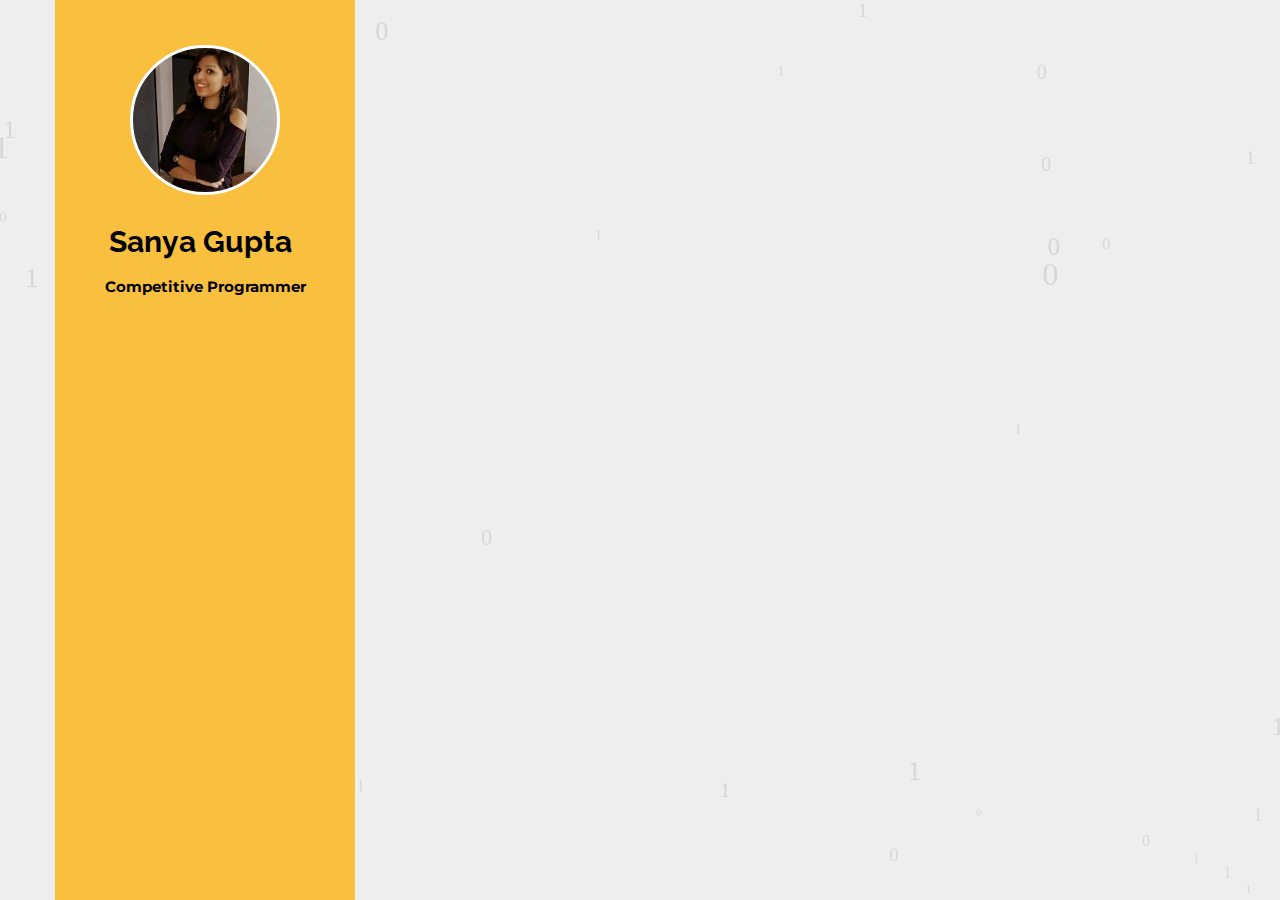
<file: competitiveProgramming.html>
<!DOCTYPE HTML>
<html>
   <head>
      <meta charset="utf-8">
      <meta http-equiv="X-UA-Compatible" content="IE=edge">
      <title>Sanya Gupta - Competitive Programming</title>
      <meta name="viewport" content="width=device-width, initial-scale=1">
      <meta name="description" content="Portfolio webpage of Sanya Gupta" />
      <meta name="keywords" content="portfolio,website,personal website,github,projects,computer science and engineering" />
      <meta name="author" content="Sanya Gupta" />
      <!--Social Media icons--> 
      <link rel="stylesheet" href="https://cdnjs.cloudflare.com/ajax/libs/font-awesome/4.7.0/css/font-awesome.min.css">
      <!-- Place favicon.ico and apple-touch-icon.png in the root directory -->
      <link rel="icon" type="image/png" href="logo.png">
      <link href="https://fonts.googleapis.com/css?family=Quicksand:300,400,500,700" rel="stylesheet">
      <link href="https://fonts.googleapis.com/css?family=Playfair+Display:400,400i,700" rel="stylesheet">
      <link href="https://fonts.googleapis.com/css?family=Montserrat|Open+Sans|Raleway&display=swap" rel="stylesheet">
      <!-- Animate.css -->
      <link rel="stylesheet" href="css/animate.css">
      <!-- Bootstrap  -->
      <link rel="stylesheet" href="css/bootstrap.css">
      <!-- Flexslider  -->
      <link rel="stylesheet" href="css/flexslider.css">
      <!-- Flaticons  -->
      <link rel="stylesheet" href="fonts/flaticon/font/flaticon.css">
      <!-- Theme style  -->
      <link rel="stylesheet" href="css/style.css">
      <!-- Modernizr JS -->
      <script src="js/modernizr-2.6.2.min.js"></script>
       <!-----Google adsense code---->
       <script data-ad-client="ca-pub-4767382980457301" async src="https://pagead2.googlesyndication.com/pagead/js/adsbygoogle.js"></script>
   </head>
   <body>
       <canvas id="canvas"></canvas>
      <div id="colorlib-page">
         <div class="container-wrap">
            <a href="#" class="js-colorlib-nav-toggle colorlib-nav-toggle" data-toggle="collapse" data-target="#navbar" aria-expanded="false" aria-controls="navbar"><i></i></a> 
            <!----Side bar--->
            <aside id="colorlib-aside" role="complementary" class="border js-fullheight">
               <div class="text-center">
                  <div class="author-img" style="background-image: url(images/myprofile1.jpg);"></div>
                  <h1 id="colorlib-logo"><a href="https://sanya2701.github.io">Sanya Gupta</a></h1>
                  <p><strong>Competitive Programmer</strong></p>
               </div>
            </aside>
            <!----- main page--------->
            <div id="colorlib-main">
               <!------Skills---------------->
               <section class="colorlib-skills" data-section="skills">
                  <div class="colorlib-narrow-content">
                     <div class="row">
                        <div class="col-md-6 col-md-offset-3 col-md-pull-3 animate-box" data-animate-effect="fadeInLeft">
                           <!--	<span class="heading-meta">My Specialty</span> -->
                           <h2>Profile Links</h2>
                           <hr>
                        </div>
                     </div>
                     <div class="row">
                        <div class="col-md-6 animate-box" data-animate-effect="fadeInLeft">
                           <div class="progress-wrap">
                              <strong>
                                 <a href="https://www.codechef.com/users/sanya_2798">
                                    <p style="color:firebrick">Codechef</p>
                                 </a>
                              </strong>
                           </div>
                        </div>

                        <div class="col-md-6 animate-box" data-animate-effect="fadeInRight">
                           <div class="progress-wrap">
                              <strong>
                                 <a href="https://codeforces.com/profile/sanya_2798">
                                    <p style="color:deeppink">Codeforces</p>
                                 </a>
                              </strong>
                           </div>
                        </div>

                        <div class="col-md-6 animate-box" data-animate-effect="fadeInLeft">
                           <div class="progress-wrap">
                              <strong>
                                 <a href="https://auth.geeksforgeeks.org/user/sanya_2798/profile">
                                    <p style="color:darkgreen">Geekforgeeks</p>
                                 </a>
                              </strong>
                           </div>
                        </div>
<!--
                        <div class="col-md-6 animate-box" data-animate-effect="fadeInRight">
                           <div class="progress-wrap">
                              <strong>
                                 <a href="https://www.hackerearth.com/@somawatvinay">
                                    <p style="color:dimgrey">HackerEarth</p>
                                 </a>
                              </strong>
                           </div>
                        </div>
-->
                        <div class="col-md-6 animate-box" data-animate-effect="fadeInLeft">
                           <div class="progress-wrap">
                              <strong>
                                 <a href="https://www.hackerrank.com/Felicity2701">
                                    <p style="color:forestgreen">HackerRank</p>
                                 </a>
                              </strong>
                           </div>
                        </div>
                        <div class="col-md-6 animate-box" data-animate-effect="fadeInRight">
                           <div class="progress-wrap">
                              <strong>
                                 <a href="https://github.com/sanya2701">
                                    <p style="color:black">GitHub</p>
                                 </a>
                              </strong>
                           </div>
                        </div>
                     </div>
                  </div>
               </section>
               <section class="colorlib-skills" data-section="skills">
                  <div class="colorlib-narrow-content">
                     <div class="row">
                        <div class="col-md-6 col-md-offset-3 col-md-pull-3 animate-box" data-animate-effect="fadeInLeft">
                           <!--	<span class="heading-meta">My Specialty</span> -->
                           <h2>Social Links</h2>
                           <hr>
                        </div>
                     </div>
                     <div class="row">
                        <div class="col-md-6 animate-box" data-animate-effect="fadeInRight">
                           <div class="progress-wrap">
                              <strong>
                                 <a href="https://www.linkedin.com/in/sanya-gupta-b92165160/">
                                    <p style="color:dodgerblue">Linkedin</p>
                                 </a>
                              </strong>
                           </div>
                        </div>
                        <div class="col-md-6 animate-box" data-animate-effect="fadeInLeft">
                           <div class="progress-wrap">
                              <strong>
                                 <a href="https://www.quora.com/profile/Sanya-Gupta-127">
                                    <p style="color:darkred">Quora</p>
                                 </a>
                              </strong>
                           </div>
                        </div>
                        <!-- <div class="col-md-6 animate-box" data-animate-effect="fadeInRight">
                           <div class="progress-wrap">
                              <strong>
                                 <a href="https://medium.com/@vinaysomawat">
                                    <p style="color:aquamarine">Medium</p>
                                 </a>
                              </strong>
                           </div>
                        </div> -->
                        <div class="col-md-6 animate-box" data-animate-effect="fadeInLeft">
                           <div class="progress-wrap">
                              <strong>
                                 <a href="https://www.instagram.com/felicity2704/">
                                    <p style="color:darkorange">Instagram</p>
                                 </a>
                              </strong>
                           </div>
                        </div>
                        <!-- <div class="col-md-6 animate-box" data-animate-effect="fadeInRight">
                           <div class="progress-wrap">
                              <strong>
                                 <a href="https://twitter.com/Vinay_Somawat">
                                    <p style="color:dodgerblue">Twitter</p>
                                 </a>
                              </strong>
                           </div>
                        </div> -->
                     </div>
                  </div>
               </section>
            </div>
            <!-- end:colorlib-main -->
         </div>
         <!-- end:container-wrap -->
      </div>
      <!-- end:colorlib-page -->
      <!-- jQuery -->
      <script src="js/jquery.min.js"></script>
      <!-- jQuery Easing -->
      <script src="js/jquery.easing.1.3.js"></script>
      <!-- Bootstrap -->
      <script src="js/bootstrap.min.js"></script>
      <!-- Waypoints -->
      <script src="js/jquery.waypoints.min.js"></script>
      <!-- Flexslider -->
      <script src="js/jquery.flexslider-min.js"></script>
      <!-- Counters -->
      <script src="js/jquery.countTo.js"></script>
      <!-- MAIN JS -->
      <script src="js/main.js"></script>
       <!--canvas js--->
           <script src="js/canvas.js"></script>
   </body>
</html>
</file>
<file: fonts/flaticon/font/flaticon.css>
.flaticons-solid:before {
  font-family: "FlatIcons Solid";
  speak: none;
  font-style: normal;
  font-weight: normal;
  line-height: 1;
  -webkit-font-smoothing: antialiased; }
  
.flaticons-stroke:before {
  font-family: "FlatIcons Stroke";
  speak: none;
  font-style: normal;
  font-weight: normal;
  line-height: 1;
  -webkit-font-smoothing: antialiased; }

[class=^"flaticons-"].A1:before,
[class=^"flaticons-"].paperclip-2:before {
  content: "e000"; }

[class=^"flaticons-"].A2:before {
  content: "e001"; }

[class=^"flaticons-"].A3:before {
  content: "e002"; }

[class=^"flaticons-"].B1:before {
  content: "e003"; }

[class=^"flaticons-"].B2:before {
  content: "e004"; }

[class=^"flaticons-"].B3:before {
  content: "e005"; }

[class=^"flaticons-"].C1:before {
  content: "e006"; }

[class=^"flaticons-"].C2:before {
  content: "e007"; }

[class=^"flaticons-"].C3:before {
  content: "e008"; }
</file>
<file: css/style.css>
@font-face {
  font-family: 'icomoon';
  src: url("../fonts/icomoon/icomoon.eot?srf3rx");
  src: url("../fonts/icomoon/icomoon.eot?srf3rx#iefix") format("embedded-opentype"), url("../fonts/icomoon/icomoon.ttf?srf3rx") format("truetype"), url("../fonts/icomoon/icomoon.woff?srf3rx") format("woff"), url("../fonts/icomoon/icomoon.svg?srf3rx#icomoon") format("svg");
  font-weight: normal;
  font-style: normal; }

/* =======================================================
*
* 	Template Style 
*	Edit this section
*
* ======================================================= */
body {
  font-family: "Quicksand", Arial, sans-serif;
  font-weight: 400;
  font-size: 15px;
  line-height: 1.8;
  color: rgba(0, 0, 0, 0.7); }
  @media screen and (max-width: 992px) {
    body {
      font-size: 16px; } 
      h2{
          text-align: center;
      }
canvas {
  background: #EEE;
  position: fixed;
  top: 0;
  left: 0;
}}
canvas {
  background: #EEE;
  position: fixed;
  top: 0;
  left: 0;
}

a {
  color: #2c98f0;
  -webkit-transition: 0.5s;
  -o-transition: 0.5s;
  transition: 0.5s; }
  a:hover, a:active, a:focus {
    color: #2c98f0;
    outline: none;
    text-decoration: none !important; }

p {
  margin-bottom: 1.5em;
    color: black;
    font-family: 'Montserrat', sans-serif;
}
x{
    margin-bottom: 1.5em;
    background-color:darkkhaki;
    color: black;
    backface-visibility: visible;
}

h1, h4, h5, h6 {
  color: #000;
  font-family: "Playfair Display", Georgia, serif;
  font-weight: 400;
  margin: 0 0 30px 0; }

h2{
    color: #000;
  font-family: "Playfair Display", Georgia, serif;
  font-weight: 200;
  margin: 0 0 20px 0;
}
h3{
    color: #000;
  font-family: "Playfair Display", Georgia, serif;
  font-weight: 200;
  margin: 0 0 30px 0;
}

figure {
  margin-bottom: 2.5em;
  float: left;
  width: 100%; }
  figure figcaption {
    font-size: 16px;
    width: 80%;
    margin: 20px auto 0px auto;
    color: #b3b3b3;
    font-style: italic;
    font-family: "Quicksand", Arial, sans-serif; }
    @media screen and (max-width: 480px) {
      figure figcaption {
        width: 100%; } }

::-webkit-selection {
  color: #fff;
  background: #2c98f0; }

::-moz-selection {
  color: #fff;
  background: #2c98f0; }

::selection {
  color: #fff;
  background: #2c98f0; }

#colorlib-page {
  width: 100%;
  overflow: hidden;
  position: relative; }

#colorlib-aside {
  padding-top: 3em;
  padding-bottom: 1px;
  float:left;
  width: 300px;
  position: fixed;
  z-index: 1001;
    background-color: #f9bf3f;
  -webkit-transition: 0.5s;
  -o-transition: 0.5s;
  transition: 0.5s; }
  @media screen and (max-width: 768px) {
    #colorlib-aside {
      width: 300px;
      -moz-transform: translateX(-300px);
      -webkit-transform: translateX(-300px);
      -ms-transform: translateX(-300px);
      -o-transform: translateX(-300px);
      transform: translateX(-300px);
      padding-top: 4em;
	  background-color: #f9bf3f;
        height: auto;
      } }
  #colorlib-aside .author-img {
    width: 150px;
    height: 150px;
    margin: 0 auto;
    margin-bottom: 30px;
    -webkit-border-radius: 50%;
    -moz-border-radius: 50%;
    -ms-border-radius: 50%;
    border-radius: 50%;
    border: 3px solid white;}
#colorlib-aside h1{
    color: #000;
  font-family: 'Raleway', sans-serif;
}
  #colorlib-aside .position {
    display: block;
    margin-bottom: 2em;
    font-size: 12px;
    text-transform: uppercase; }
  #colorlib-aside #colorlib-logo {
    text-align: right;
    font-weight: 700;
    font-size: 30px;
    margin-bottom: .5em;
    display: block;
    width: 100%; }
    #colorlib-aside #colorlib-logo a {
      display: block;
      text-align: center;
      color: #000;
      padding-right: .3em;}
  #colorlib-aside #colorlib-main-menu {
    display: block;
    width: 100%; }
    #colorlib-aside #colorlib-main-menu .collapse {
      display: block !important; }
    #colorlib-aside #colorlib-main-menu ul {
      text-align: center;
      margin: 0;
      padding: 0; }
      @media screen and (max-width: 768px) {
        #colorlib-aside #colorlib-main-menu ul {
          margin: 0 0 2em 0; } }
      #colorlib-aside #colorlib-main-menu ul li {
        margin: 0 0 10px 0;
        padding: 0;
        list-style: none;
        font-size: 12px;
        font-weight: 500;
        text-transform: uppercase;
        letter-spacing: 1px; }
        #colorlib-aside #colorlib-main-menu ul li a {
          color: rgba(0, 0, 0, 0.7);
          text-decoration: none;
          position: relative;
          padding: 10px 0;
          font-family: "Quicksand", Arial, sans-serif;
          -webkit-transition: 0.3s;
          -o-transition: 0.3s;
          transition: 0.3s; }
          #colorlib-aside #colorlib-main-menu ul li a:after {
            content: "";
            position: absolute;
            height: 1px;
            bottom: 7px;
            left: 0;
            right: 0;
            background-color: #2c98f0;
            visibility: hidden;
            -webkit-transform: scaleX(0);
            -moz-transform: scaleX(0);
            -ms-transform: scaleX(0);
            -o-transform: scaleX(0);
            transform: scaleX(0);
            -webkit-transition: all 0.3s cubic-bezier(0.175, 0.885, 0.32, 1.275);
            -moz-transition: all 0.3s cubic-bezier(0.175, 0.885, 0.32, 1.275);
            -ms-transition: all 0.3s cubic-bezier(0.175, 0.885, 0.32, 1.275);
            -o-transition: all 0.3s cubic-bezier(0.175, 0.885, 0.32, 1.275);
            transition: all 0.3s cubic-bezier(0.175, 0.885, 0.32, 1.275); }
          #colorlib-aside #colorlib-main-menu ul li a:hover {
            text-decoration: none;
            color: black; }
            #colorlib-aside #colorlib-main-menu ul li a:hover:after {
              visibility: visible;
              -webkit-transform: scaleX(1);
              -moz-transform: scaleX(1);
              -ms-transform: scaleX(1);
              -o-transform: scaleX(1);
              transform: scaleX(1); }
        #colorlib-aside #colorlib-main-menu ul li.active a {
          color: #2c98f0; }
          #colorlib-aside #colorlib-main-menu ul li.active a:after {
            visibility: visible;
            -webkit-transform: scaleX(1);
            -moz-transform: scaleX(1);
            -ms-transform: scaleX(1);
            -o-transform: scaleX(1);
            transform: scaleX(1); }
  #colorlib-aside .colorlib-footer {
    font-size: 20px;
    text-align: center;
    font-weight: 400;
    color: rgba(0, 0, 0, 0.5);
    padding: 0 20px;
    width: 100%;}
    @media screen and (max-width: 768px) {
      #colorlib-aside .colorlib-footer {
        position: fixed;
        height: auto;} }
    #colorlib-aside .colorlib-footer span {
      display: block;}
    #colorlib-aside .colorlib-footer ul {
      padding: 0 20px;
      margin: 0 0 10px 0; }
      #colorlib-aside .colorlib-footer ul li {
        padding: 0 20px;
        margin: 0 0 10px 0;
        display: inline;
        list-style: none; }
#colorlib-aside .colorlib-footer h3 {
    font-family:inherit;
          padding: 4px; }
#colorlib-aside .colorlib-footer h3 a
{
    color: #FF722C;
    font-size: 18px;
}
#rcorners2 {
    border-radius: 15px;
  background: black;
  padding: 20px; 
  width: 50%;
  height: 40px; 
}
        #colorlib-aside .colorlib-footer ul li a {
          color: rgba(255, 255, 255, 0.3);
          padding: 4px; }
          #colorlib-aside .colorlib-footer ul li a:hover, #colorlib-aside .colorlib-footer ul li a:active, #colorlib-aside .colorlib-footer ul li a:focus {
            text-decoration: none;
            outline: none;
            color: black; }

.container-wrap {
  max-width: 1170px;
  margin: 0 auto; }

#colorlib-main {
  width: calc(100% - 300px);
  float: right;
  -webkit-transition: 0.5s;
  -o-transition: 0.5s;
  transition: 0.5s; }
  @media screen and (max-width: 768px) {
    #colorlib-main {
      width: 100%;
      padding: 0 1em; } }

#colorlib-hero {
  min-height: 500px;
  background: #fff url(../images/loader.gif) no-repeat center center;
  width: 100%;
  float: left;
  margin-bottom: 10em;
  clear: both; }
  #colorlib-hero .flexslider {
    border: none;
    z-index: 1;
    margin-bottom: 0; }
    #colorlib-hero .flexslider .slides {
      position: relative;
      overflow: visible; }
      #colorlib-hero .flexslider .slides li {
        background-repeat: no-repeat;
        background-size: cover;
        background-position: bottom center;
        min-height: 400px;
        position: relative; }
    #colorlib-hero .flexslider .flex-control-nav {
      bottom: 20px;
      z-index: 1000;
      left: 20px;
      float: left;
      width: auto; }
      @media screen and (max-width: 768px) {
        #colorlib-hero .flexslider .flex-control-nav {
          right: 20px;
          top: 100px; } }
      #colorlib-hero .flexslider .flex-control-nav li {
        display: block;
        margin-bottom: 10px; }
        #colorlib-hero .flexslider .flex-control-nav li a {
          background: rgba(0, 0, 0, 0.5);
          -webkit-box-shadow: none;
          box-shadow: none;
          width: 12px;
          height: 12px;
          cursor: pointer; }
          #colorlib-hero .flexslider .flex-control-nav li a.flex-active {
            cursor: pointer;
            background: transparent;
            border: 2px solid #2c98f0; }
    #colorlib-hero .flexslider .flex-direction-nav {
      display: none; }
    #colorlib-hero .flexslider .slider-text {
      display: table;
      opacity: 0;
      min-height: 500px;
      z-index: 9; }
      #colorlib-hero .flexslider .slider-text > .slider-text-inner {
        display: table-cell;
        vertical-align: middle;
        min-height: 700px;
        padding: 2.5em;
        position: relative; }
        @media screen and (max-width: 768px) {
          #colorlib-hero .flexslider .slider-text > .slider-text-inner {
            text-align: center; } }
        #colorlib-hero .flexslider .slider-text > .slider-text-inner h1, #colorlib-hero .flexslider .slider-text > .slider-text-inner h2 {
          margin: 0;
          padding: 0;
          color: black;
          font-family: "Playfair Display", Georgia, serif; }
        #colorlib-hero .flexslider .slider-text > .slider-text-inner h1 {
          margin-bottom: 20px;
          font-size: 60px;
          line-height: 1.3;
          font-weight: 700; }
          @media screen and (max-width: 768px) {
            #colorlib-hero .flexslider .slider-text > .slider-text-inner h1 {
              font-size: 28px; } }
        #colorlib-hero .flexslider .slider-text > .slider-text-inner h2 {
          font-size: 10px;
          line-height: 1.5;
          margin-bottom: 30px;
          font-weight: 300;
          font-family: "Quicksand", Arial, sans-serif; }
          #colorlib-hero .flexslider .slider-text > .slider-text-inner h2 a {
            color: rgba(44, 152, 240, 0.8);
            border-bottom: 1px solid rgba(44, 152, 240, 0.7); }
        #colorlib-hero .flexslider .slider-text > .slider-text-inner .heading-section {
          font-size: 50px; }
          @media screen and (max-width: 768px) {
            #colorlib-hero .flexslider .slider-text > .slider-text-inner .heading-section {
              font-size: 30px; } }
        #colorlib-hero .flexslider .slider-text > .slider-text-inner s
.colorlib-lead {
          font-size: 20px;
          color: #fff; }
        #colorlib-hero .flexslider .slider-text > .slider-text-inner p {
          margin-bottom: 0; }
        #colorlib-hero .flexslider .slider-text > .slider-text-inner .btn {
          font-size: 12px;
          text-transform: uppercase;
          letter-spacing: 2px;
          color: #000;
          padding: 10px 15px !important;
          border: none;
          font-weight: 400; }
          #colorlib-hero .flexslider .slider-text > .slider-text-inner .btn.btn-learn {
            color: #000;
            border: 1px solid #000;
            background: transparent !important; }
            #colorlib-hero .flexslider .slider-text > .slider-text-inner .btn.btn-learn:hover {
              background: transparent !important;
              border: 1px solid #000 !important; }
          @media screen and (max-width: 768px) {
            #colorlib-hero .flexslider .slider-text > .slider-text-inner .btn {
              width: 100%; } }

body.offcanvas {
  overflow-x: hidden; }
  body.offcanvas #colorlib-aside {
    -moz-transform: translateX(0);
    -webkit-transform: translateX(0);
    -ms-transform: translateX(0);
    -o-transform: translateX(0);
    transform: translateX(0);
    width: 300px;
    background-color: #f9bf3f;
    z-index: 999;
    position: fixed; }
  body.offcanvas #colorlib-main, body.offcanvas .colorlib-nav-toggle {
    top: 0;
    -moz-transform: translateX(300px);
    -webkit-transform: translateX(300px);
    -ms-transform: translateX(300px);
    -o-transform: translateX(300px);
    transform: translateX(300px); }

.colorlib-narrow-content {
  padding: 0 4.5em; }
  @media screen and (max-width: 878px) {
    .colorlib-narrow-content {
        width: 100%;
      padding: 0 1em; } }

.no-gutters {
  margin: 0;
  padding: 0; }

.colorlib-experience,
.colorlib-skills,
.colorlib-education,
.colorlib-blog,
.colorlib-work,
.colorlib-about,
.colorlib-installation,
.colorlib-services,
.colorlib-footer,
.colorlib-contact{
  padding-top: 5em;
  padding-bottom: 0em;
  clear: both;
  width: 100%;
  display: block; }
  @media screen and (max-width: 768px) {
    .colorlib-experience,
    .colorlib-skills,
    .colorlib-education,
    .colorlib-blog,
    .colorlib-work,
    .colorlib-about,
    .colorlib-installation,
    .colorlib-services,
      .colorlib-contact{
      padding-top: 2em;
      padding-bottom: 0em; } }


#colorlib-footer2 {
    background: black;
    width: 100%;
    padding-bottom: 3em;
    padding-top: 2em;
    padding-right: 2em;
    
}
#colorlib-footer2 .h2{
    color: red;
    text-align: center;
}

.author-img {
  background-size: cover;
  background-position: center center;
  background-repeat: no-repeat;
  position: relative; }

.colorlib-heading {
  font-size: 18px;
  margin-bottom: 2em;
  font-weight: 700;
  text-transform: uppercase;
  letter-spacing: 5px;
  line-height: 1.8;
  position: relative; }
  .colorlib-heading span {
    display: block; }
  @media screen and (max-width: 768px) {
    .colorlib-heading {
      margin-bottom: 2em; } }

.heading-meta {
  margin-bottom: 15px;
  display: block;
  font-size: 10px;
  text-transform: uppercase;
  color: #999999;
  font-weight: 500;
  letter-spacing: 5px; }

.about-img {
  width: 100%;
  height: 600px;
  margin-bottom: 10px;
margin-left: 10px;}

.about-desc h3 {
  font-size: 18px;
  text-transform: uppercase;
  letter-spacing: 5px;
  font-weight: 500; }

.about-desc h1 {
  font-size: 38px;
  font-weight: 400;
font-family: "Montserrat", Georgia, serif;}

.hire {
  padding: 2em;
  background: #f9bf3f; }
  .hire h2 {
    line-height: 1.5; }
  .hire .btn-hire {
    color: #000;
    text-transform: uppercase;
    letter-spacing: 1px;
    bordeR: 1px solid #000;
    padding: 2px 10px; }

.fancy-collapse-panel .panel-default > .panel-heading {
  padding: 0; }

<!-----projectcss------------>
#projects {
  padding: 50px 15px;
  border-bottom: 1px solid #dcd9d9;
  text-align: center
}

#projects h2 {
  color: #374054;
  margin-bottom: 50px
}

.project {
  position: relative;
  max-width: 900px;
  margin: 0 auto 30px auto;
  overflow: hidden;
  background: #fff;
  border-radius: 4px
}

.project-image {
  float: left
}

.project-info {
  position: absolute;
  top: 50%;
  transform: translateY(-50%);
  margin-left: 300px;
  padding: 15px
}

.project-info h3 {
  font-size: 1.5em;
  font-weight: 300;
  color: #374054;
  margin: 0 0 15px 0
}

.project-info p {
  color: #74808a;
  margin: 0 0 15px 0;
  font-size: 0.9em
}

.no-image .project-info {
  position: relative;
  margin: 0;
  padding: 30px 15px;
  transform: none
}

#more-projects {
  display: none
}


.panel-heading a {
  padding: 20px 25px;
  display: block;
  width: 100%;
  font-weight: 500;
  font-size: 14px;
  letter-spacing: 1px;
  text-transform: uppercase;
  font-family: "Quicksand", Arial, sans-serif;
  background-color: #2c98f0;
  color: #fff;
  position: relative;
  -webkit-box-shadow: none !important;
  -moz-box-shadow: none !important;
  -ms-box-shadow: none !important;
  -o-box-shadow: none !important;
  box-shadow: none !important; }

.panel {
  -webkit-box-shadow: none !important;
  -moz-box-shadow: none !important;
  -ms-box-shadow: none !important;
  -o-box-shadow: none !important;
  box-shadow: none !important;
  border: none; }

.panel-heading a:after {
  font-family: "icomoon";
  content: "\e115";
  position: absolute;
  right: 20px;
  font-size: 14px;
  font-weight: 400;
  top: 50%;
  line-height: 1;
  margin-top: -7px; }

.panel-heading a.collapsed:after {
  content: "\e114"; }

.panel-heading a.collapsed {
  background: #f2f3f7;
  border: 1px solid #e6e6e6 !important;
  color: #333333; }

.panel-body {
  padding: 1.5em;
  margin-top: 5px;
  border: 1px solid #e6e6e6 !important; }

.timeline-centered {
  position: relative;
  margin-bottom: 30px; }

.timeline-centered:before, .timeline-centered:after {
  content: " ";
  display: table; }

.timeline-centered:after {
  clear: both; }

.timeline-centered:before, .timeline-centered:after {
  content: " ";
  display: table; }

.timeline-centered:after {
  clear: both; }

.timeline-centered:before {
  content: '';
  position: absolute;
  display: block;
  width: 4px;
  background: #f9bf3f;
  top: 20px;
  bottom: 20px;
  margin-left: 29px; }

.timeline-centered .timeline-entry {
  position: relative;
  margin-top: 5px;
  margin-left: 30px;
  margin-bottom: 10px;
  clear: both; }

.timeline-centered .timeline-entry .timeline-entry-inner {
  position: relative;
  margin-left: -20px; }

.timeline-centered .timeline-entry .timeline-entry-inner .timeline-icon {
  display: block;
  width: 40px;
  height: 40px;
  background: #2c98f0;
  -webkit-border-radius: 50%;
  -moz-border-radius: 50%;
  -ms-border-radius: 50%;
  border-radius: 50%;
  text-align: center;
  -moz-box-shadow: 0 0 0 5px #f2f3f7;
  -webkit-box-shadow: 0 0 0 5px #f2f3f7;
  box-shadow: 0 0 0 5px #f2f3f7;
  line-height: 40px;
  float: left; }
  .timeline-centered .timeline-entry .timeline-entry-inner .timeline-icon i {
    color: #fff; }
  .timeline-centered .timeline-entry .timeline-entry-inner .timeline-icon.color-2 {
    background: #ec5453; }
  .timeline-centered .timeline-entry .timeline-entry-inner .timeline-icon.color-3 {
    background: #f9bf3f; }
  .timeline-centered .timeline-entry .timeline-entry-inner .timeline-icon.color-4 {
    background: #a84cb8; }
  .timeline-centered .timeline-entry .timeline-entry-inner .timeline-icon.color-5 {
    background: #2fa499; }
  .timeline-centered .timeline-entry .timeline-entry-inner .timeline-icon.color-none {
    background: #fff;
    width: 20px;
    height: 20px;
    margin-left: 10px; }

.timeline-centered .timeline-entry .timeline-entry-inner .timeline-label {
  position: relative;
  background: #f9bf3f;
  padding: 1.5em;
  margin-left: 60px;
  -webkit-background-clip: padding-box;
  -moz-background-clip: padding;
  background-clip: padding-box; }

.timeline-centered .timeline-entry .timeline-entry-inner .timeline-label:after {
  content: '';
  display: block;
  position: absolute;
  width: 0;
  height: 0;
  border-style: solid;
  border-width: 9px 9px 9px 0;
  border-color: transparent #f2f3f7 transparent transparent;
  left: 0;
  top: 10px;
  margin-left: -9px; }

.timeline-centered .timeline-entry .timeline-entry-inner .timeline-label p + p {
  margin-top: 15px; }

.timeline-centered .timeline-entry .timeline-entry-inner .timeline-label h2 {
  font-size: 20px;
  font-family: "Quicksand", Arial, sans-serif;
  font-weight: 500; }

.timeline-centered .timeline-entry .timeline-entry-inner .timeline-label h2 a {
  color: #000; }

.timeline-centered .timeline-entry .timeline-entry-inner .timeline-label h2 span {
  -webkit-opacity: .4;
  -moz-opacity: .4;
  opacity: .4;
  -ms-filter: alpha(opacity=40);
  filter: alpha(opacity=40);
  font-size: 16px; }

.services {
  margin-bottom: 30px;
  padding: 1.5em;
  -webkit-box-shadow: 0px 0px 56px -8px rgba(0, 0, 0, 0.17);
  -moz-box-shadow: 0px 0px 56px -8px rgba(0, 0, 0, 0.17);
  -ms-box-shadow: 0px 0px 56px -8px rgba(0, 0, 0, 0.17);
  -o-box-shadow: 0px 0px 56px -8px rgba(0, 0, 0, 0.17);
  box-shadow: 0px 0px 56px -8px rgba(0, 0, 0, 0.17);
  border-bottom: 2px solid #2c98f0; }
  .services .icon2 {
    display: block;
    margin-bottom: 20px; }
    .services .icon2 i {
      font-size: 30px;
      color: #2c98f0; }
  .services h3 {
    font-family: "Quicksand", Arial, sans-serif;
    font-size: 16px;
    font-weight: 500; }
  .services.color-2 {
    border-bottom: 2px solid #ec5453; }
    .services.color-2 .icon2 i {
      color: #ec5453; }
  .services.color-3 {
    border-bottom: 2px solid #f9bf3f; }
    .services.color-3 .icon2 i {
      color: #f9bf3f; }
  .services.color-4 {
    border-bottom: 2px solid #a84cb8; }
    .services.color-4 .icon2 i {
      color: #a84cb8; }
  .services.color-5  {
    border-bottom: 2px solid #2fa499; }

  .services.color-5 .icon2 i {
    color: #2fa499; }
  .services.color-6 {
    border-bottom: 2px solid #4054b2; }
.services.color-6 .icon2 i {
    color: #4054b2; }

.services {
  margin-bottom: 80px;
  position: relative;
  z-index: 0; }
  @media screen and (max-width: 768px) {
    .services {
      margin-bottom: 4em; } }
  .services .icon {
    position: absolute;
    top: -20px;
    left: 0;
    right: 0;
    width: 100px;
    height: 50px;
    display: table;
    margin: 0 auto;
    background: #2c98f0; }
    .services .icon:before, .services .icon:after {
      position: absolute;
      left: 0;
      right: 0;
      content: ''; }
    .services .icon:before {
      top: -30px;
      width: 0;
      height: 0;
      border-style: solid;
      border-width: 0 50px 30px 50px;
      border-color: transparent transparent #2c98f0 transparent; }
    .services .icon:after {
      bottom: -30px;
      width: 0;
      height: 0;
      border-style: solid;
      border-width: 30px 50px 0 50px;
      border-color: #2c98f0 transparent transparent transparent; }
    .services .icon i {
      font-size: 30px;
      color: #fff;
      z-index: 1;
      display: table-cell;
      vertical-align: middle; }
  .services .desc {
    margin-top: 60px; }
    .services .desc h3 {
      font-size: 16px;
      font-weight: 700;
      text-transform: uppercase; }
  .services.color-2 .icon {
    background: #ec5453; }
    .services.color-2 .icon:before {
      border-color: transparent transparent #ec5453 transparent; }
    .services.color-2 .icon:after {
      border-color: #ec5453 transparent transparent transparent; }
  .services.color-3 .icon {
    background: #f9bf3f; }
    .services.color-3 .icon:before {
      border-color: transparent transparent #f9bf3f transparent; }
    .services.color-3 .icon:after {
      border-color: #f9bf3f transparent transparent transparent; }
  .services.color-4 .icon {
    background: #a84cb8; }
    .services.color-4 .icon:before {
      border-color: transparent transparent #a84cb8 transparent; }
    .services.color-4 .icon:after {
      border-color: #a84cb8 transparent transparent transparent; }
  .services.color-5 .icon {
    background: #2fa499; }
    .services.color-5 .icon:before {
      border-color: transparent transparent #2fa499 transparent; }
    .services.color-5 .icon:after {
      border-color: #2fa499 transparent transparent transparent; }
  .services.color-6 .icon {
    background: #4054b2; }
    .services.color-6 .icon:before {
      border-color: transparent transparent #4054b2 transparent; }
    .services.color-6 .icon:after {
      border-color: #4054b2 transparent transparent transparent; }

.progress-wrap h3 {
  font-size: 16px;
  font-family: "Quicksand", Arial, sans-serif;
  margin-bottom: 10px; }

.progress {
  height: 6px;
  -webkit-box-shadow: none;
  box-shadow: none;
  background: #f2f3f7;
  overflow: visible; }

.progress-bar {
  background: #2c98f0;
  -webkit-box-shadow: none;
  box-shadow: none;
  font-size: 12px;
  line-height: 1.2;
  color: #000;
  font-weight: 600;
  text-align: right;
  position: relative;
  overflow: visible;
  -webkit-border-radius: 8px;
  -moz-border-radius: 8px;
  -ms-border-radius: 8px;
  border-radius: 8px; }
  .progress-bar:after {
    position: absolute;
    top: -2px;
    right: 0;
    width: 10px;
    height: 10px;
    content: '';
    background: #2c98f0;
    -webkit-border-radius: 50%;
    -moz-border-radius: 50%;
    -ms-border-radius: 50%;
    border-radius: 50%; }
  .progress-bar span {
    position: absolute;
    top: -22px;
    right: -32px; }
  .progress-bar.color-1 {
    background: #2c98f0; }
    .progress-bar.color-1:after {
      background: #2c98f0; }
    .progress-bar.color-1 span {
      color: #2c98f0; }
  .progress-bar.color-2 {
    background: #ec5453; }
    .progress-bar.color-2:after {
      background: #ec5453; }
    .progress-bar.color-2 span {
      color: #ec5453;
padding-top: 2px;}


  .progress-bar.color-3 {
    background: #f9bf3f; }
    .progress-bar.color-3:after {
      background: #f9bf3f; }
    .progress-bar.color-3 span {
      color: #f9bf3f; }
  .progress-bar.color-4 {
    background: #a84cb8; }
    .progress-bar.color-4:after {
      background: #a84cb8; }
    .progress-bar.color-4 span {
      color: #a84cb8; }
  .progress-bar.color-5 {
    background: #2fa499; }
    .progress-bar.color-5:after {
      background: #2fa499; }
    .progress-bar.color-5 span {
      color: #2fa499; }
  .progress-bar.color-6 {
    background: #4054b2; }
    .progress-bar.color-6:after {
      background: #4054b2; }
    .progress-bar.color-6 span {
      color: #4054b2; }
.progress-bar.color-7 {
    background: #ec5453; }
    .progress-bar.color-7:after {
      background: #ec5453; }
    .progress-bar.color-7 span {
      color: #ec5453; }
  .progress-bar.color-8 {
    background: #f9bf3f; }
    .progress-bar.color-8:after {
      background: #f9bf3f; }
    .progress-bar.color-8 span {
      color: #f9bf3f; }
  .progress-bar.color-9 {
    background: #a84cb8; }
    .progress-bar.color-9:after {
      background: #a84cb8; }
    .progress-bar.color-9 span {
      color: #a84cb8; }
.progress-wrap h3{
	padding-bottom: 14px;
}
.colorlib-feature {
  text-align: left;
  width: 100%;
  float: left;
  margin-bottom: 20px;
  position: relative; }
  .colorlib-feature .colorlib-icon {
    position: absolute;
    top: 0;
    left: 0;
    width: 50px;
    height: 50px;
    display:table;
    text-align: center;
    background: #f2f3f7;
    -webkit-border-radius: 2px;
    -moz-border-radius: 2px;
    -ms-border-radius: 2px;
    border-radius: 2px; }
    .colorlib-feature .colorlib-icon i {
      display: table-cell;
      vertical-align: middle;
      color: #2c98f0;
      font-size: 20px;
      height: 50px; }
      @media screen and (max-width: 1200px) {
        .colorlib-feature .colorlib-icon i {
          font-size: 20px; } }
  .colorlib-feature .colorlib-text {
    padding-left: 60px;
    width: 100%; }
    .colorlib-feature .colorlib-text h2, .colorlib-feature .colorlib-text h3 {
      margin: 0;
      padding: 0; }
    .colorlib-feature .colorlib-text h3 {
      font-weight: 500;
      margin-bottom: 20px;
      color: rgba(0, 0, 0, 0.7);
      font-size: 14px;
      letter-spacing: 3px;
      text-transform: uppercase; }
  .colorlib-feature.colorlib-feature-sm .colorlib-text {
    margin-top: 10px; }
  .colorlib-feature.colorlib-feature-sm .colorlib-icon i {
    color: #2c98f0;
    font-size: 20px; }
    @media screen and (max-width: 1200px) {
      .colorlib-feature.colorlib-feature-sm .colorlib-icon i {
        font-size: 28px; } }

.blog-entry {
  width: 100%;
  float: left;
  background: #fff;
  margin-bottom: 2em; }
  @media screen and (max-width: 768px) {
    .blog-entry {
      margin-bottom: 3em; } }
  .blog-entry .blog-img {
    width: 100%;
    float: left;
    overflow: hidden;
    position: relative;
    z-index: 1;
    margin-bottom: 25px; }
    .blog-entry .blog-img img {
      position: relative;
      max-width: 100%;
      -webkit-transform: scale(1);
      -moz-transform: scale(1);
      -ms-transform: scale(1);
      -o-transform: scale(1);
      transform: scale(1);
      -webkit-transition: 0.3s;
      -o-transition: 0.3s;
      transition: 0.3s; }
  .blog-entry .desc h3 {
    font-size: 16px;
    margin-bottom: 25px;
    line-height: auto;
    font-weight: 500;
    letter-spacing: 0.5px;
    font-family: "Quicksand", Arial, sans-serif; }
    .blog-entry .desc h3 a {
      color: #000;
      text-decoration: none; }
  .blog-entry .desc span {
    display: block;
    margin-bottom: 20px;
    font-size: 12px;
    color: rgba(0, 0, 0, 0.4) !important;
    text-transform: uppercase;
    letter-spacing: 1px;
    font-weight: 400; }
    .blog-entry .desc span small i {
      color: #999999; }
  .blog-entry .desc .lead {
    font-size: 12px;
    text-transform: uppercase;
    letter-spacing: 2px;
    color: #000; }
  .blog-entry:hover .blog-img img {
    -webkit-transform: scale(1.1);
    -moz-transform: scale(1.1);
    -ms-transform: scale(1.1);
    -o-transform: scale(1.1);
    transform: scale(1.1); }

.work-menu span {
  margin-left: 10px; }
  .work-menu span:first-child {
    margin-left: 0; }
  .work-menu span a {
    color: #000; }
    .work-menu span a.active {
      color: #2c98f0; }

.project {
  background-size: cover;
  background-position: center center;
  background-repeat: no-repeat;
  position: relative;
  height: 300px;
  width: 100%;
  display: block;
  margin-bottom: 30px; }
  .project .desc {
    position: absolute;
    top: 0;
    bottom: 0;
    left: 0;
    right: 0;
    background: #2c98f0;
    opacity: 0;
    -webkit-transition: 0.3s;
    -o-transition: 0.3s;
    transition: 0.3s; }
    .project .desc .con {
      padding: 20px;
      display: block;
      position: relative;
      height: 300px; }
      .project .desc .con .icon {
        position: absolute;
        bottom: 20px;
        left: 20px;
        right: 20px; }
        .project .desc .con .icon span {
          display: inline;
          padding-right: 5px; }
          .project .desc .con .icon span a {
            color: #333333;
            padding: 5px;
            background: rgba(255, 255, 255, 0.5);
            -webkit-border-radius: 4px;
            -moz-border-radius: 4px;
            -ms-border-radius: 4px;
            border-radius: 4px; }
        .project .desc .con .icon i {
          font-size: 16px;
          color: #333333; }
    .project .desc h3 {
      font-family: "Quicksand", Arial, sans-serif;
      font-size: 16px;
      font-weight: 500;
      text-transform: uppercase;
      letter-spacing: 1px;
      -webkit-transition: -webkit-transform 0.3s, opacity 0.3s;
      -webkit-transition: opacity 0.3s, -webkit-transform 0.3s;
      transition: opacity 0.3s, -webkit-transform 0.3s;
      -o-transition: transform 0.3s, opacity 0.3s;
      transition: transform 0.3s, opacity 0.3s;
      transition: transform 0.3s, opacity 0.3s, -webkit-transform 0.3s;
      -webkit-transform: translate3d(0, -15px, 0);
      transform: translate3d(0, -15px, 0);
      margin-bottom: 15px; }
      .project .desc h3 a {
        color: #fff; }
    .project .desc span {
      display: block;
      color: rgba(255, 255, 255, 0.7);
      font-size: 13px;
      -webkit-transition: -webkit-transform 0.3s, opacity 0.3s;
      -webkit-transition: opacity 0.3s, -webkit-transform 0.3s;
      transition: opacity 0.3s, -webkit-transform 0.3s;
      -o-transition: transform 0.3s, opacity 0.3s;
      transition: transform 0.3s, opacity 0.3s;
      transition: transform 0.3s, opacity 0.3s, -webkit-transform 0.3s;
      -webkit-transform: translate3d(0, 15px, 0);
      transform: translate3d(0, 15px, 0); }
      .project .desc span a {
        color: #000; }
    @media screen and (max-width: 768px) {
      .project .desc {
        opacity: 1;
        background: rgba(0, 0, 0, 0.4); }
        .project .desc h3 {
          font-style: 28px;
          -webkit-transform: translate3d(0, 0, 0);
          transform: translate3d(0, 0, 0);
          color: #000; }
        .project .desc span {
          -webkit-transform: translate3d(0, 0, 0);
          transform: translate3d(0, 0, 0); } }
  .project:hover .desc {
    opacity: 1; }
    .project:hover .desc h3 {
      -webkit-transform: translate3d(0, 0, 0);
      transform: translate3d(0, 0, 0); }
    .project:hover .desc span {
      -webkit-transform: translate3d(0, 0, 0);
      transform: translate3d(0, 0, 0); }

.btn-load-more {
  width: 100%; }

#colorlib-counter {
  position: relative;
  clear: both;
  margin-bottom: 5em; }

.colorlib-counters {
  padding: 3em 0;
  background-size: cover;
  background-attachment: fixed;
  background-position: center;
align-items: stretch;}
  .colorlib-counters .overlay {
    z-index: 0;
    position: absolute;
    bottom: 0;
    top: 0;
    left: 0;
    right: 0;
    background: rgba(0, 0, 0, 0.4); }
  .colorlib-counters .icon {
    width: 100px;
    height: 100px;
    display: table;
    margin: 0 auto;
    margin-bottom: 20px; }
    .colorlib-counters .icon i {
      display: table-cell;
      vertical-align: middle;
      width: 100px;
      height: 100px;
      font-size: 50px;
      color: #2c98f0;
      background: #fff;
      -webkit-border-radius: 50%;
      -moz-border-radius: 50%;
      -ms-border-radius: 50%;
      border-radius: 50%; }
  .colorlib-counters .counter-wrap {
    border: 1px solid red !important; }
  .colorlib-counters .colorlib-counter {
    font-size: 40px;
    display: block;
    color: white;
    font-family: "Quicksand", Arial, sans-serif;
    width: 100%;
    font-weight: 700;
    margin-bottom: .3em; }
  .colorlib-counters .colorlib-counter-label {
    color: rgba(255, 255, 255, 0.7);
    text-transform: uppercase;
    font-size: 14px;
    letter-spacing: 5px;
    margin-bottom: 2em;
    display: block; }

.colorlib-social {
  padding: 0;
  margin: 0;
  text-align: center; }
  .colorlib-social li {
    padding: 0;
    margin: 0;
    list-style: none;
    display: -moz-inline-stack;
    display: inline-block;
    zoom: 1;
    *display: inline; }
    .colorlib-social li a {
      font-size: 22px;
      color: #000;
      padding: 10px;
      display: -moz-inline-stack;
      display: inline-block;
      zoom: 1;
      *display: inline;
      -webkit-border-radius: 7px;
      -moz-border-radius: 7px;
      -ms-border-radius: 7px;
      border-radius: 7px; }
      @media screen and (max-width: 768px) {
        .colorlib-social li a {
          padding: 10px 8px; } }
      .colorlib-social li a:hover {
        color: #2c98f0; }
      .colorlib-social li a:hover, .colorlib-social li a:active, .colorlib-social li a:focus {
        outline: none;
        text-decoration: none;
        color: #2c98f0; }


#map {
  width: 100%;
  height: 700px; }
  @media screen and (max-width: 768px) {
    #map {
      height: 200px; } }

.colorlib-bg-color {
  background: #fafafa;
  position: relative; }

.pagination {
  padding: 0; }
  .pagination li {
    margin: 2px; }
    .pagination li a {
      color: #000;
      background: transparent;
      color: #000;
      margin: 2px;
      -webkit-border-radius: 0;
      -moz-border-radius: 0;
      -ms-border-radius: 0;
      border-radius: 0; }
      .pagination li a:first-child {
        -webkit-border-radius: 2px;
        -moz-border-radius: 2px;
        -ms-border-radius: 2px;
        border-radius: 2px; }
      .pagination li a:hover, .pagination li a:focus {
        background: #2c98f0;
        color: #fff;
        border: 1px solid #2c98f0; }
      @media screen and (max-width: 768px) {
        .pagination li a {
          padding: 7px 15px; } }
    .pagination li.active a {
      background: #2c98f0;
      border: 1px solid #2c98f0 !important; }
      .pagination li.active a:hover, .pagination li.active a:focus {
        background: #2c98f0;
        color: #fff;
        border: 1px solid #2c98f0 !important; }

.btn {
  margin-right: 4px;
  margin-bottom: 4px;
  font-family: "Quicksand", Arial, sans-serif;
  font-size: 12px;
  font-weight: 400;
  text-transform: uppercase;
  letter-spacing: 1px;
  -webkit-border-radius: 2px;
  -moz-border-radius: 2px;
  -ms-border-radius: 2px;
  border-radius: 2px;
  -webkit-transition: 0.5s;
  -o-transition: 0.5s;
  transition: 0.5s;
  padding: 8px 15px !important; }
  .btn.btn-sm {
    padding: 4px 15px !important; }
  .btn.btn-md {
    padding: 8px 20px !important; }
  .btn.btn-lg {
    padding: 18px 36px !important; }
  .btn:hover, .btn:active, .btn:focus {
    -webkit-box-shadow: none !important;
    box-shadow: none !important;
    outline: none !important; }

.btn-primary {
  background: #2c98f0;
  color: #fff;
  border: 2px solid #2c98f0; }
  .btn-primary:hover, .btn-primary:focus, .btn-primary:active {
    background: #44a4f2 !important;
    border-color: #44a4f2 !important; }
  .btn-primary.btn-outline {
    background: transparent;
    color: #2c98f0;
    border: 2px solid #2c98f0; }
    .btn-primary.btn-outline:hover, .btn-primary.btn-outline:focus, .btn-primary.btn-outline:active {
      background: #2c98f0;
      color: #fff; }

.btn-success {
  background: #5cb85c;
  color: #fff;
  border: 2px solid #5cb85c; }
  .btn-success:hover, .btn-success:focus, .btn-success:active {
    background: #4cae4c !important;
    border-color: #4cae4c !important; }
  .btn-success.btn-outline {
    background: transparent;
    color: #5cb85c;
    border: 2px solid #5cb85c; }
    .btn-success.btn-outline:hover, .btn-success.btn-outline:focus, .btn-success.btn-outline:active {
      background: #5cb85c;
      color: #fff; }

.btn-info {
  background: #5bc0de;
  color: #fff;
  border: 2px solid #5bc0de; }
  .btn-info:hover, .btn-info:focus, .btn-info:active {
    background: #46b8da !important;
    border-color: #46b8da !important; }
  .btn-info.btn-outline {
    background: transparent;
    color: #5bc0de;
    border: 2px solid #5bc0de; }
    .btn-info.btn-outline:hover, .btn-info.btn-outline:focus, .btn-info.btn-outline:active {
      background: #5bc0de;
      color: #fff; }

.btn-warning {
  background: #f0ad4e;
  color: #fff;
  border: 2px solid #f0ad4e; }
  .btn-warning:hover, .btn-warning:focus, .btn-warning:active {
    background: #eea236 !important;
    border-color: #eea236 !important; }
  .btn-warning.btn-outline {
    background: transparent;
    color: #f0ad4e;
    border: 2px solid #f0ad4e; }
    .btn-warning.btn-outline:hover, .btn-warning.btn-outline:focus, .btn-warning.btn-outline:active {
      background: #f0ad4e;
      color: #fff; }

.btn-danger {
  background: #d9534f;
  color: #fff;
  border: 2px solid #d9534f; }
  .btn-danger:hover, .btn-danger:focus, .btn-danger:active {
    background: #d43f3a !important;
    border-color: #d43f3a !important; }
  .btn-danger.btn-outline {
    background: transparent;
    color: #d9534f;
    border: 2px solid #d9534f; }
    .btn-danger.btn-outline:hover, .btn-danger.btn-outline:focus, .btn-danger.btn-outline:active {
      background: #d9534f;
      color: #fff; }

.btn-outline {
  background: none;
  border: 2px solid gray;
  font-size: 16px;
  -webkit-transition: 0.3s;
  -o-transition: 0.3s;
  transition: 0.3s; }
  .btn-outline:hover, .btn-outline:focus, .btn-outline:active {
    -webkit-box-shadow: none;
    box-shadow: none; }

.form-control {
  -webkit-appearance: none;
  -moz-appearance: none;
  appearance: none;
  -webkit-box-shadow: none;
  box-shadow: none;
  background: transparent;
  border: transparent;
  background: #f2f3f7;
  height: 54px;
  font-size: 16px;
  font-weight: 400;
  -webkit-transition: 0.3s;
  -o-transition: 0.3s;
  transition: 0.3s;
  -webkit-border-radius: 0;
  -moz-border-radius: 0;
  -ms-border-radius: 0;
  border-radius: 0; }
  .form-control:active, .form-control:focus {
    outline: none;
    -webkit-box-shadow: none;
    box-shadow: none;
    border-color: transparent;
    background: #f0f0f0; }

#message {
  height: 130px; }

.colorlib-nav-toggle {
  cursor: pointer;
  text-decoration: none; }
  .colorlib-nav-toggle.active i::before, .colorlib-nav-toggle.active i::after {
    background: #000; }
  .colorlib-nav-toggle.dark.active i::before, .colorlib-nav-toggle.dark.active i::after {
    background: #000; }
  .colorlib-nav-toggle:hover, .colorlib-nav-toggle:focus, .colorlib-nav-toggle:active {
    outline: none;
    border-bottom: none !important; }
  .colorlib-nav-toggle i {
    position: relative;
    display: -moz-inline-stack;
    display: inline-block;
    zoom: 1;
    *display: inline;
    width: 30px;
    height: 2px;
    color: #000;
    font: bold 14px/.4 Helvetica;
    text-transform: uppercase;
    text-indent: -55px;
    background: #000;
    -webkit-transition: all .2s ease-out;
    -o-transition: all .2s ease-out;
    transition: all .2s ease-out; }
    .colorlib-nav-toggle i::before, .colorlib-nav-toggle i::after {
      content: '';
      width: 30px;
      height: 2px;
      background: #000;
      position: absolute;
      left: 0;
      -webkit-transition: 0.2s;
      -o-transition: 0.2s;
      transition: 0.2s; }
  .colorlib-nav-toggle.dark i {
    position: relative;
    color: #000;
    background: #000;
    -webkit-transition: all .2s ease-out;
    -o-transition: all .2s ease-out;
    transition: all .2s ease-out; }
    .colorlib-nav-toggle.dark i::before, .colorlib-nav-toggle.dark i::after {
      background: #000;
      -webkit-transition: 0.2s;
      -o-transition: 0.2s;
      transition: 0.2s; }

.colorlib-nav-toggle i::before {
  top: -7px; }

.colorlib-nav-toggle i::after {
  bottom: -7px; }

.colorlib-nav-toggle:hover i::before {
  top: -10px; }

.colorlib-nav-toggle:hover i::after {
  bottom: -10px; }

.colorlib-nav-toggle.active i {
  background: transparent; }

.colorlib-nav-toggle.active i::before {
  top: 0;
  -webkit-transform: rotateZ(45deg);
  -moz-transform: rotateZ(45deg);
  -ms-transform: rotateZ(45deg);
  -o-transform: rotateZ(45deg);
  transform: rotateZ(45deg); }

.colorlib-nav-toggle.active i::after {
  bottom: 0;
  -webkit-transform: rotateZ(-45deg);
  -moz-transform: rotateZ(-45deg);
  -ms-transform: rotateZ(-45deg);
  -o-transform: rotateZ(-45deg);
  transform: rotateZ(-45deg); }

.colorlib-nav-toggle {
  position: fixed;
  left: -5px;
  top: 0px;
  z-index: 9999;
  cursor: pointer;
  opacity: 1;
  visibility: hidden;
  padding: 20px;
  -webkit-transition: 0.5s;
  -o-transition: 0.5s;
  transition: 0.5s; }
  @media screen and (max-width: 768px) {
    .colorlib-nav-toggle {
      opacity: 1;
      visibility: visible; } }

@media screen and (max-width: 480px) {
  .col-xxs-12 {
    float: none;
    width: 100%; } }

.row-bottom-padded-lg {
  padding-bottom: 7em; }
  @media screen and (max-width: 768px) {
    .row-bottom-padded-lg {
      padding-bottom: 1em; } }

.row-bottom-padded-md {
  padding-bottom: 3em; }
  @media screen and (max-width: 768px) {
    .row-bottom-padded-md {
      padding-bottom: 1em; } }

.row-bottom-padded-sm {
  padding-bottom: 1em; }
  @media screen and (max-width: 768px) {
    .row-bottom-padded-sm {
      padding-bottom: 1em; } }

.row-pt-md {
  padding-top: 3em; }

.col-padding {
  padding: 10px !important; }

.js .animate-box {
  opacity: 0; }


/* Buy me a coffe button css*/
.bmc-button img{width: 27px !important;margin-bottom: 0px !important;box-shadow: none !important;border: none !important;vertical-align: middle !important;}.bmc-button{line-height: 36px !important;height:37px !important;text-decoration: none !important;display:inline-flex !important;color:#FFFFFF !important;background-color:#000 !important;border-radius: 3px !important;border: 1px solid transparent !important;padding: 1px 9px !important;font-size: 22px !important;letter-spacing: 0.6px !important;box-shadow: 0px 1px 2px rgba(190, 190, 190, 0.5) !important;-webkit-box-shadow: 0px 1px 2px 2px rgba(190, 190, 190, 0.5) !important;margin: 0 auto !important;font-family:'Cookie', cursive !important;-webkit-box-sizing: border-box !important;box-sizing: border-box !important;-o-transition: 0.3s all linear !important;-webkit-transition: 0.3s all linear !important;-moz-transition: 0.3s all linear !important;-ms-transition: 0.3s all linear !important;transition: 0.3s all linear !important;}.bmc-button:hover, .bmc-button:active, .bmc-button:focus {-webkit-box-shadow: 0px 1px 2px 2px rgba(190, 190, 190, 0.5) !important;text-decoration: none !important;box-shadow: 0px 1px 2px 2px rgba(190, 190, 190, 0.5) !important;opacity: 0.85 !important;color:#FFFFFF !important;}

.capsule {
    background-color: #ddd;
  border: none;
  color: black;
  padding: 10px 20px;
  text-align: center;
  text-decoration: none;
  display: inline-block;
  margin: 4px 2px;
  cursor: pointer;
  border-radius: 16px;
}
</file>
